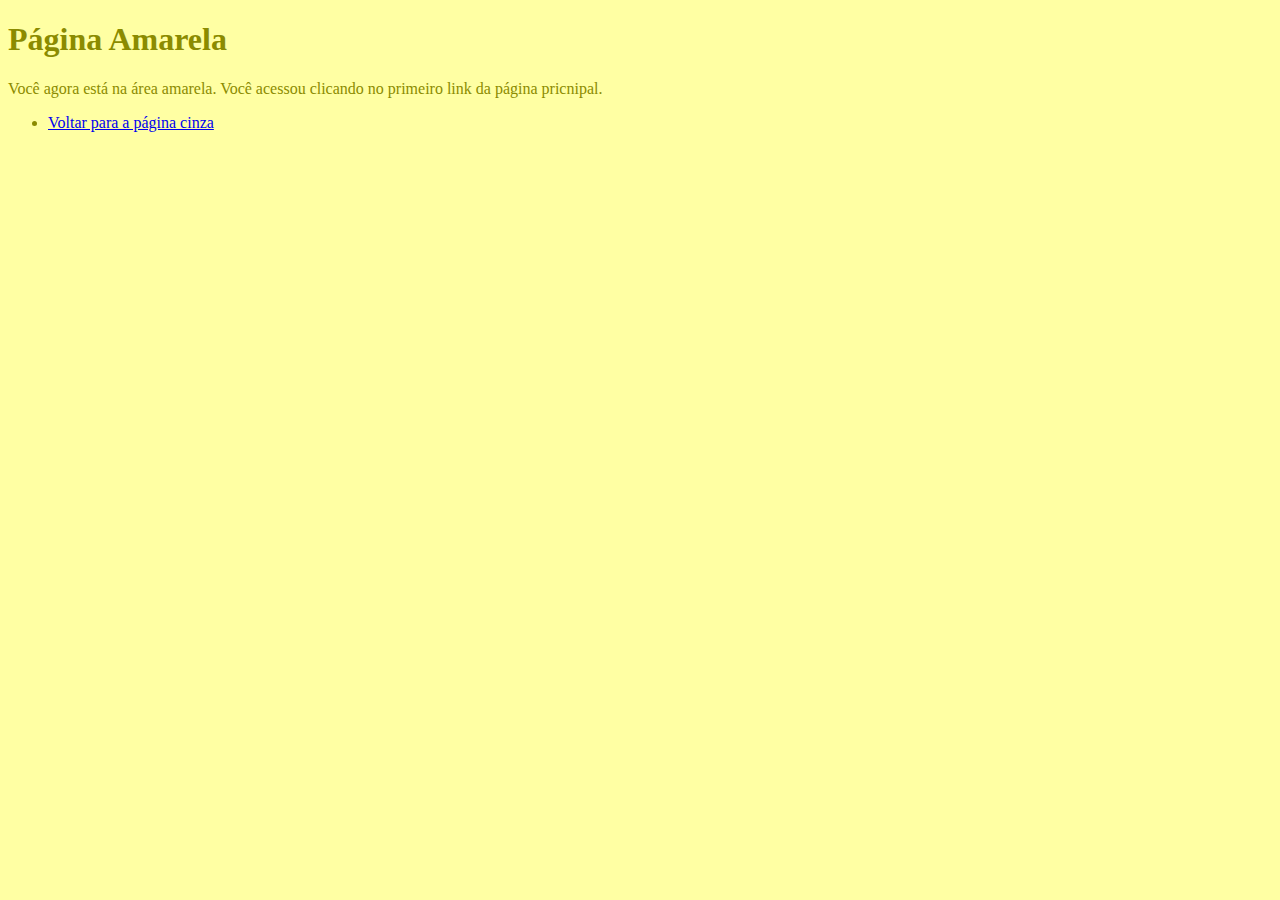
<file: amarelo.html>
<!DOCTYPE html>
<html lang="pt-br">
<head>
    <meta charset="UTF-8">
    <meta http-equiv="X-UA-Compatible" content="IE=edge">
    <meta name="viewport" content="width=device-width, initial-scale=1.0">
    <link rel="shortcut icon" href="https://raw.githubusercontent.com/gustavoguanabara/html-css/master/desafios/modulo-01/d002/imagens/favicon.ico" type="image/x-icon">
    <title>Página Amarela</title>
    <style>
        body {
            background-color: rgb(255, 255, 163);
        }

        h1 {
            color: rgb(139, 139, 0);
        }

        p {
            color: rgb(139, 139, 0);
        }

        ul {
            color: rgb(139, 139, 0);
        }
    </style>
</head>
<body>
    <h1>Página Amarela</h1>
    <p>
        Você agora está na área amarela. Você acessou clicando no primeiro link da página pricnipal.
    </p>
    <ul>
        <li>
            <a href="resumo.html" target="_self" rel="prev">Voltar para a página cinza</a>
        </li>
    </ul>
</body>
</html>
</file>
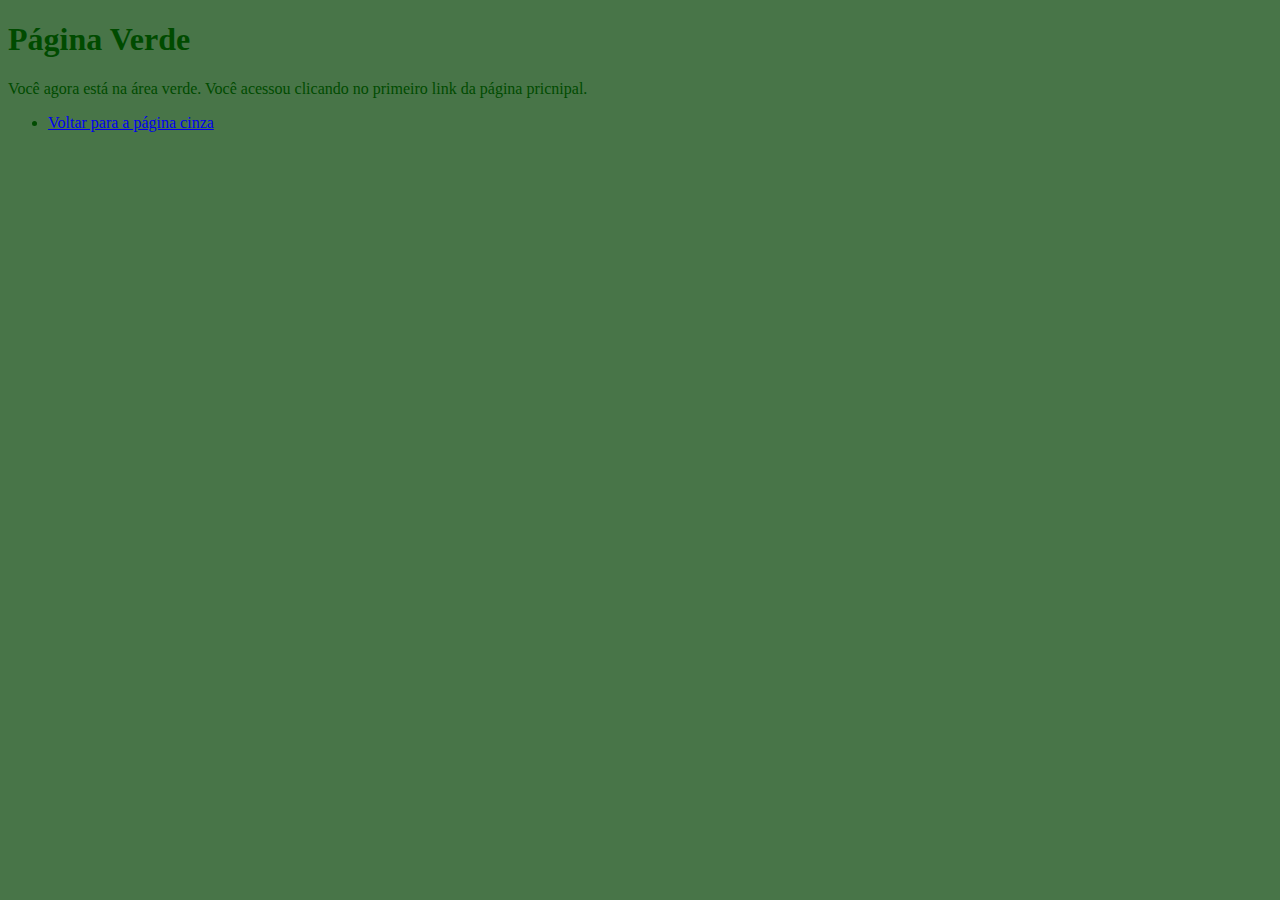
<file: verde.html>
<!DOCTYPE html>
<html lang="pt-br">
<head>
    <meta charset="UTF-8">
    <meta http-equiv="X-UA-Compatible" content="IE=edge">
    <meta name="viewport" content="width=device-width, initial-scale=1.0">
    <link rel="shortcut icon" href="https://raw.githubusercontent.com/gustavoguanabara/html-css/master/desafios/modulo-01/d002/imagens/favicon.ico" type="image/x-icon">
    <title>Página verde</title>
    <style>
        body {
            background-color: rgb(72, 117, 72);
        }

        h1 {
            color: rgb(0, 75, 0);
        }

        p {
            color: rgb(0, 75, 0);
        }

        ul {
            color: rgb(0, 75, 0);
        }
    </style>
</head>
<body>
    <h1>Página Verde</h1>
    <p>
        Você agora está na área verde. Você acessou clicando no primeiro link da página pricnipal.
    </p>
    <ul>
        <li>
            <a href="resumo.html" target="_self" rel="prev">Voltar para a página cinza</a>
        </li>
    </ul>
</body>
</html>
</file>
